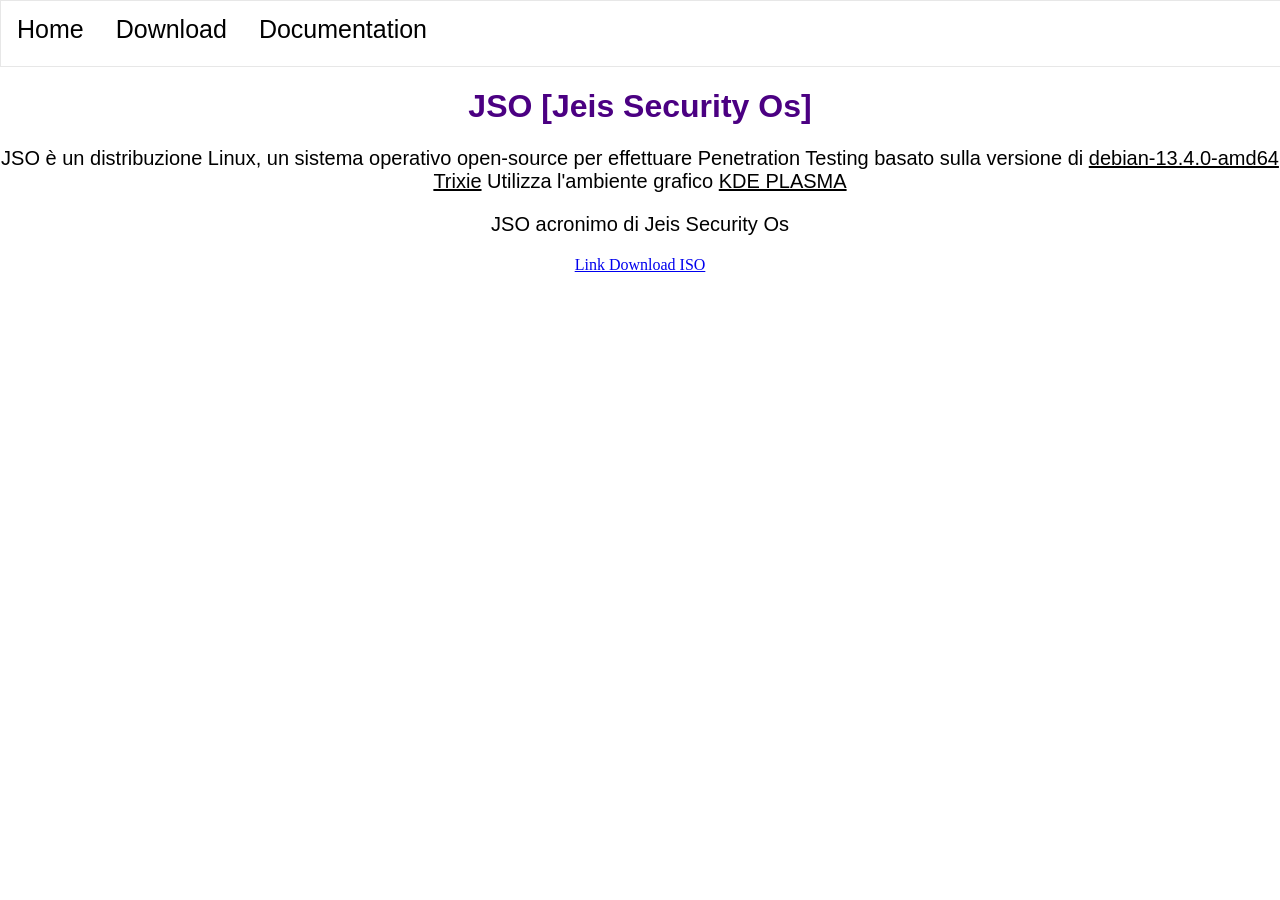
<file: index.html>
<!--DOCTYPE HTML-->
<html>
<head>
<title>JSO - Jeis Security Os</title>
<meta charset="UTF-8">
<meta name="description" content="JSO - Jeis Security Os">
<meta name="keywords" content="JSO - Jeis Security Os">
<meta name="author" content="Lavdosh Jace">
<meta name="viewport" content="width=device-width, initial-scale=1.0">
<link rel="stylesheet" type="text/css" href="css/style.css">
</head>
<body>
<ul>
<li><a class="" href="index.html">Home</a></li>
<li><a class="" href="download.html">Download</a></li>
<li><a class="" href="documentation.html">Documentation</a></li>
</ul>
<center><h1>JSO [Jeis Security Os]</h1></center>
<center>
<p>JSO è un distribuzione Linux, un sistema operativo open-source per effettuare Penetration Testing basato sulla versione di <u>debian-13.4.0-amd64 Trixie</u> Utilizza l'ambiente grafico <u>KDE PLASMA</u> </p>
<p>JSO acronimo di Jeis Security Os</p>
<a href="https://mega.nz/folder/xnYUUJBS#tEjyjbZIi3CwHaTeQezh6g">Link Download ISO</a>
</center>
</body>
</html>
</file>
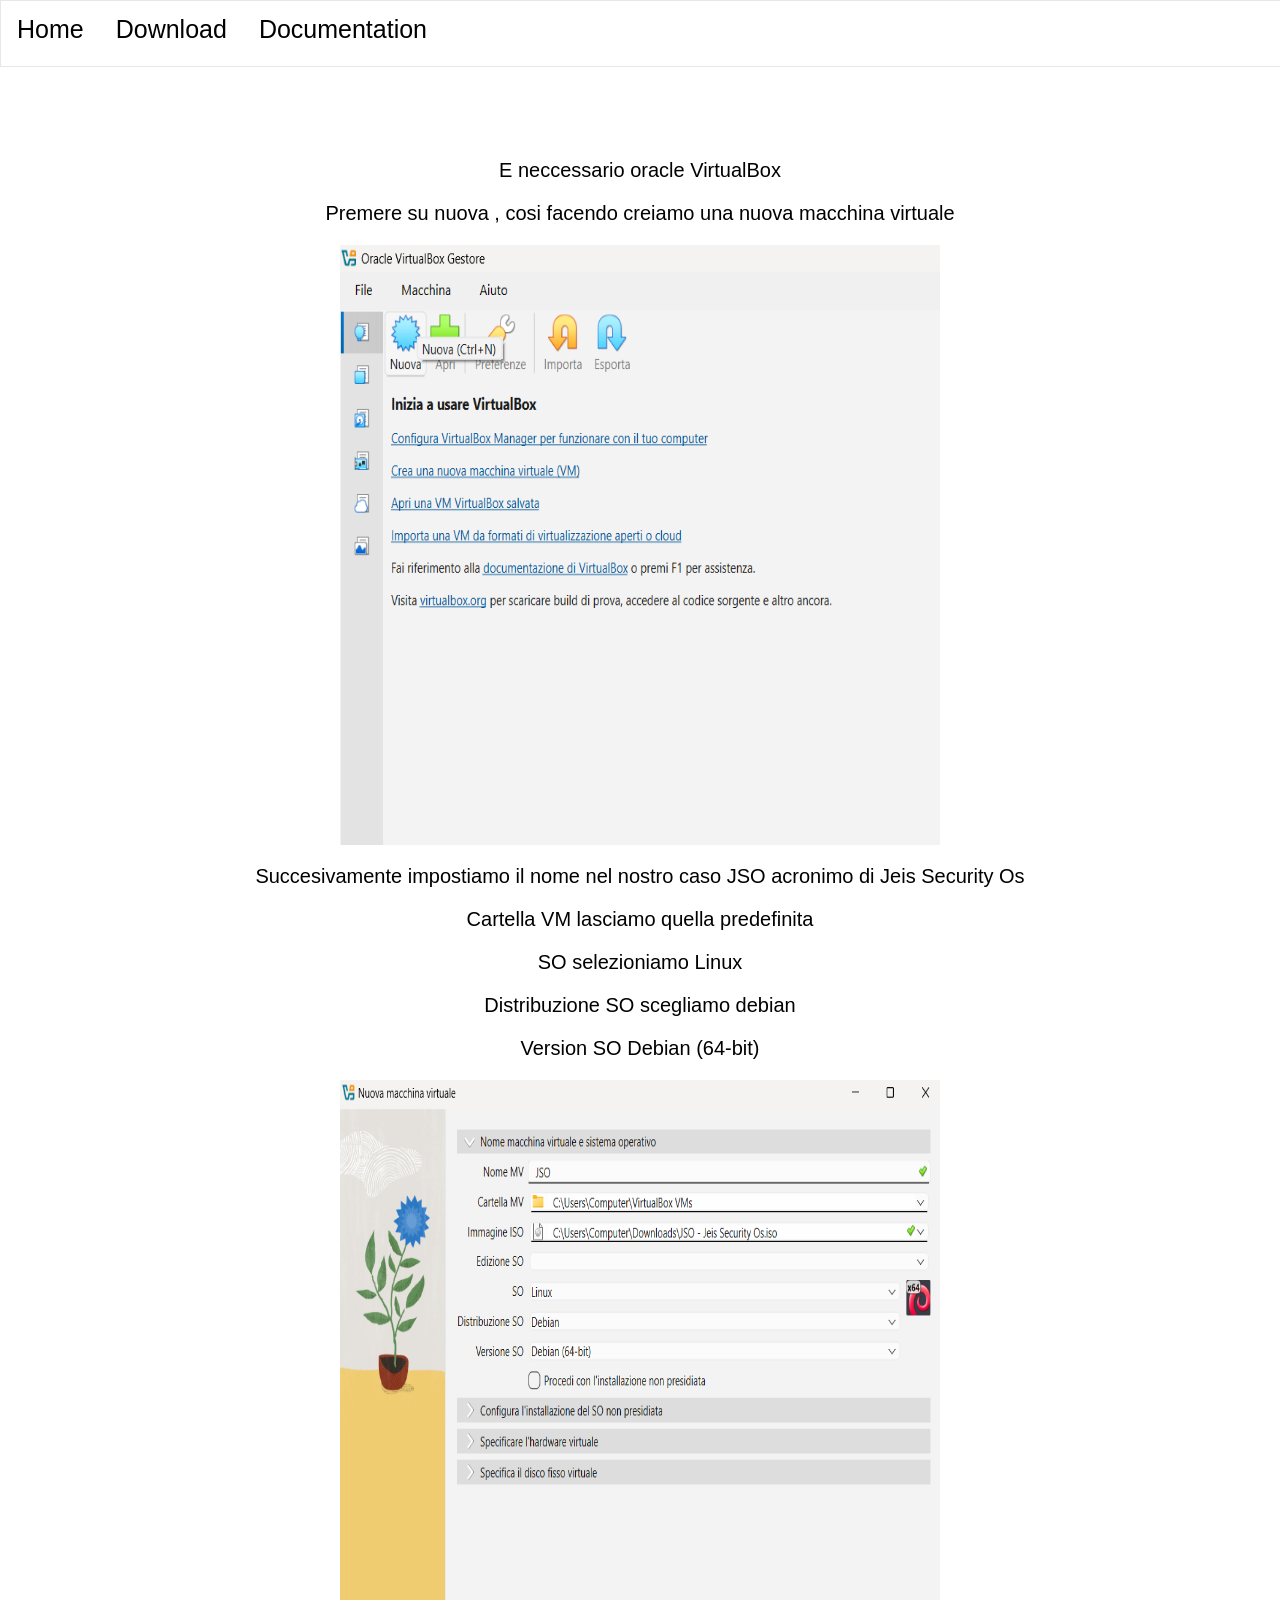
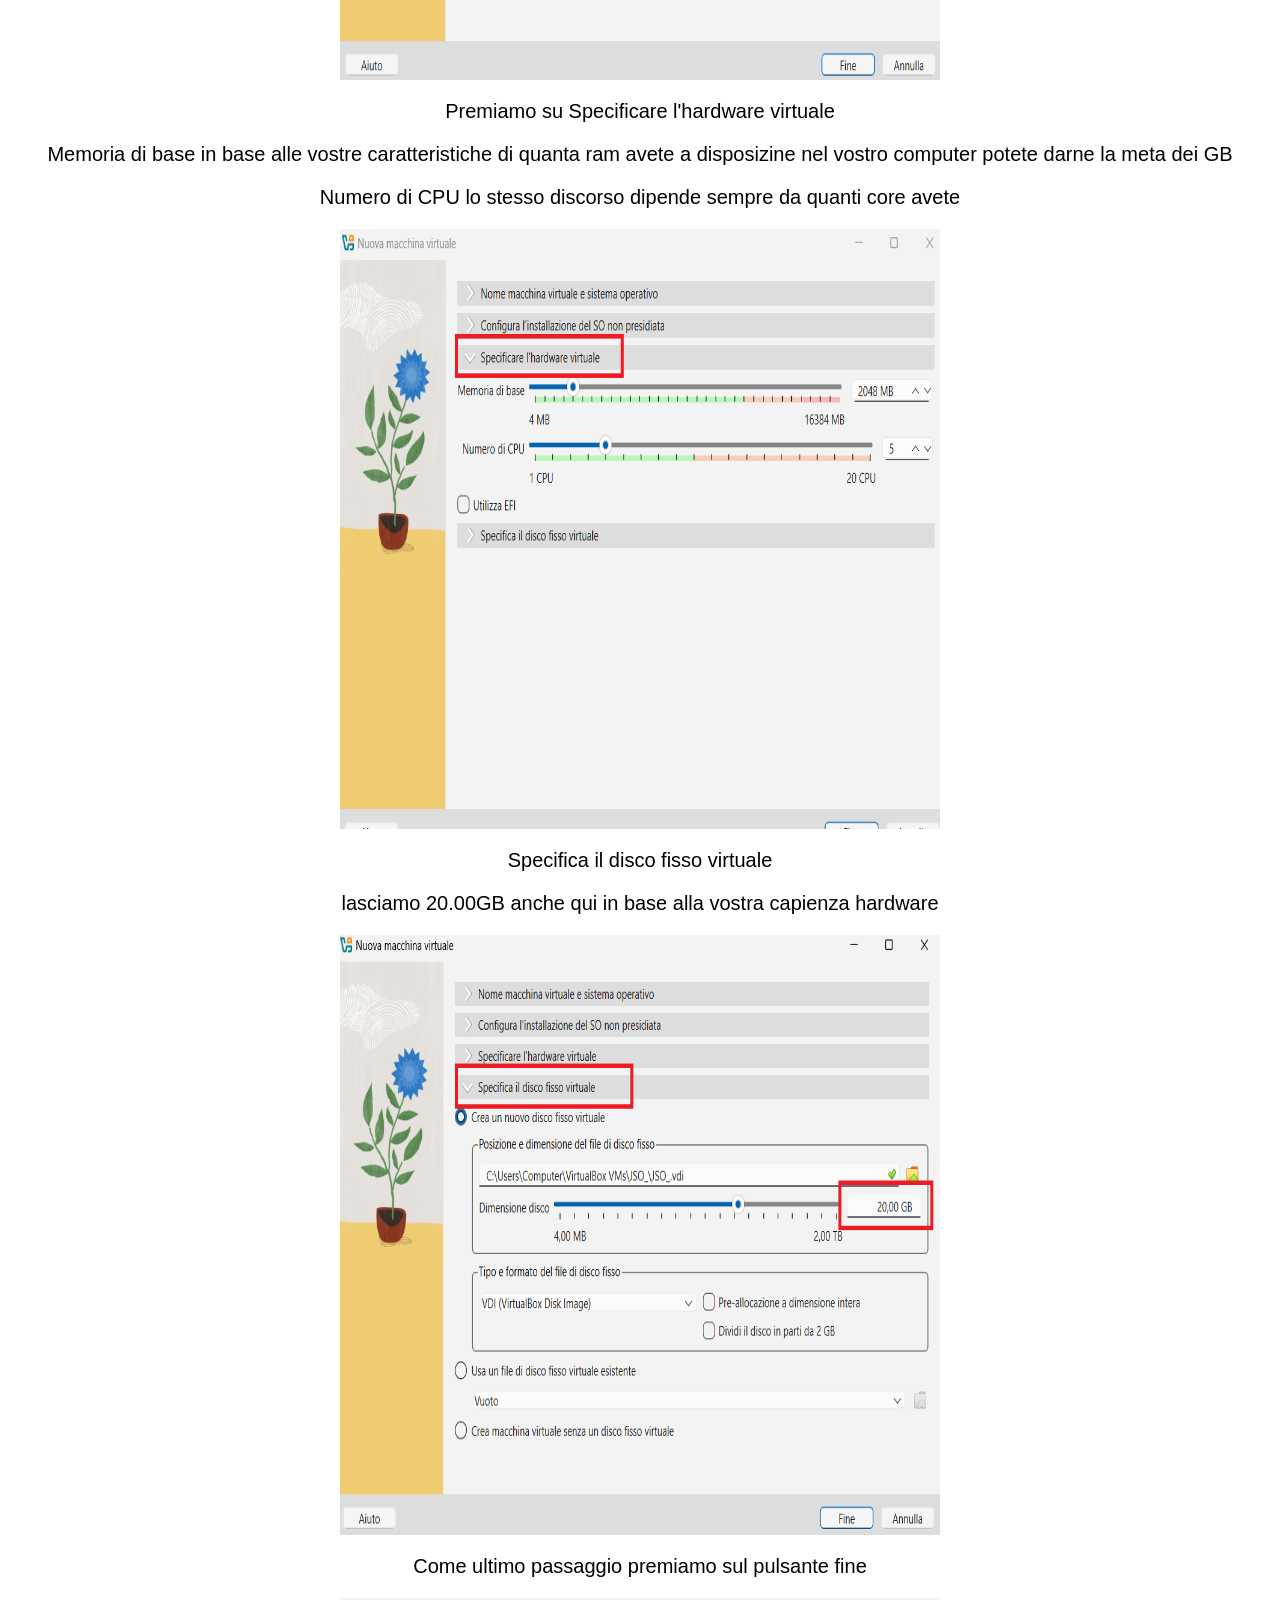
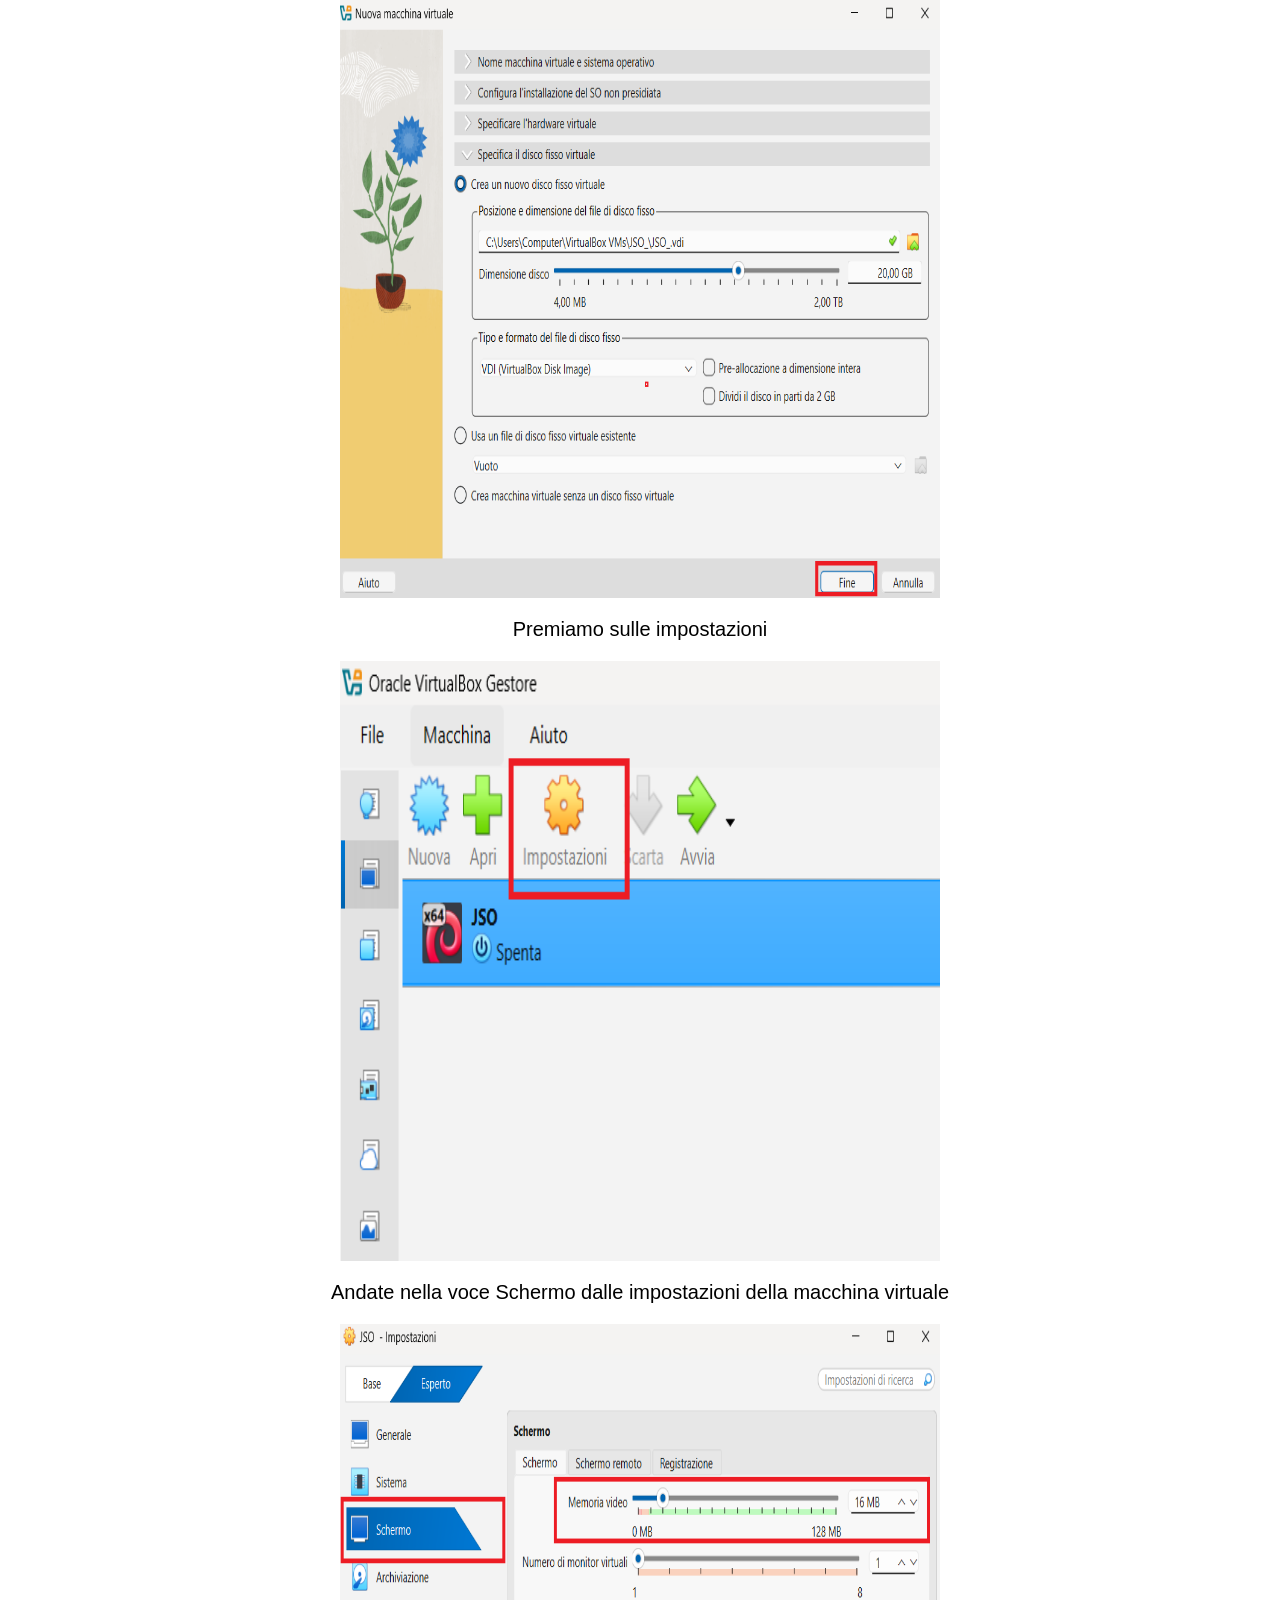
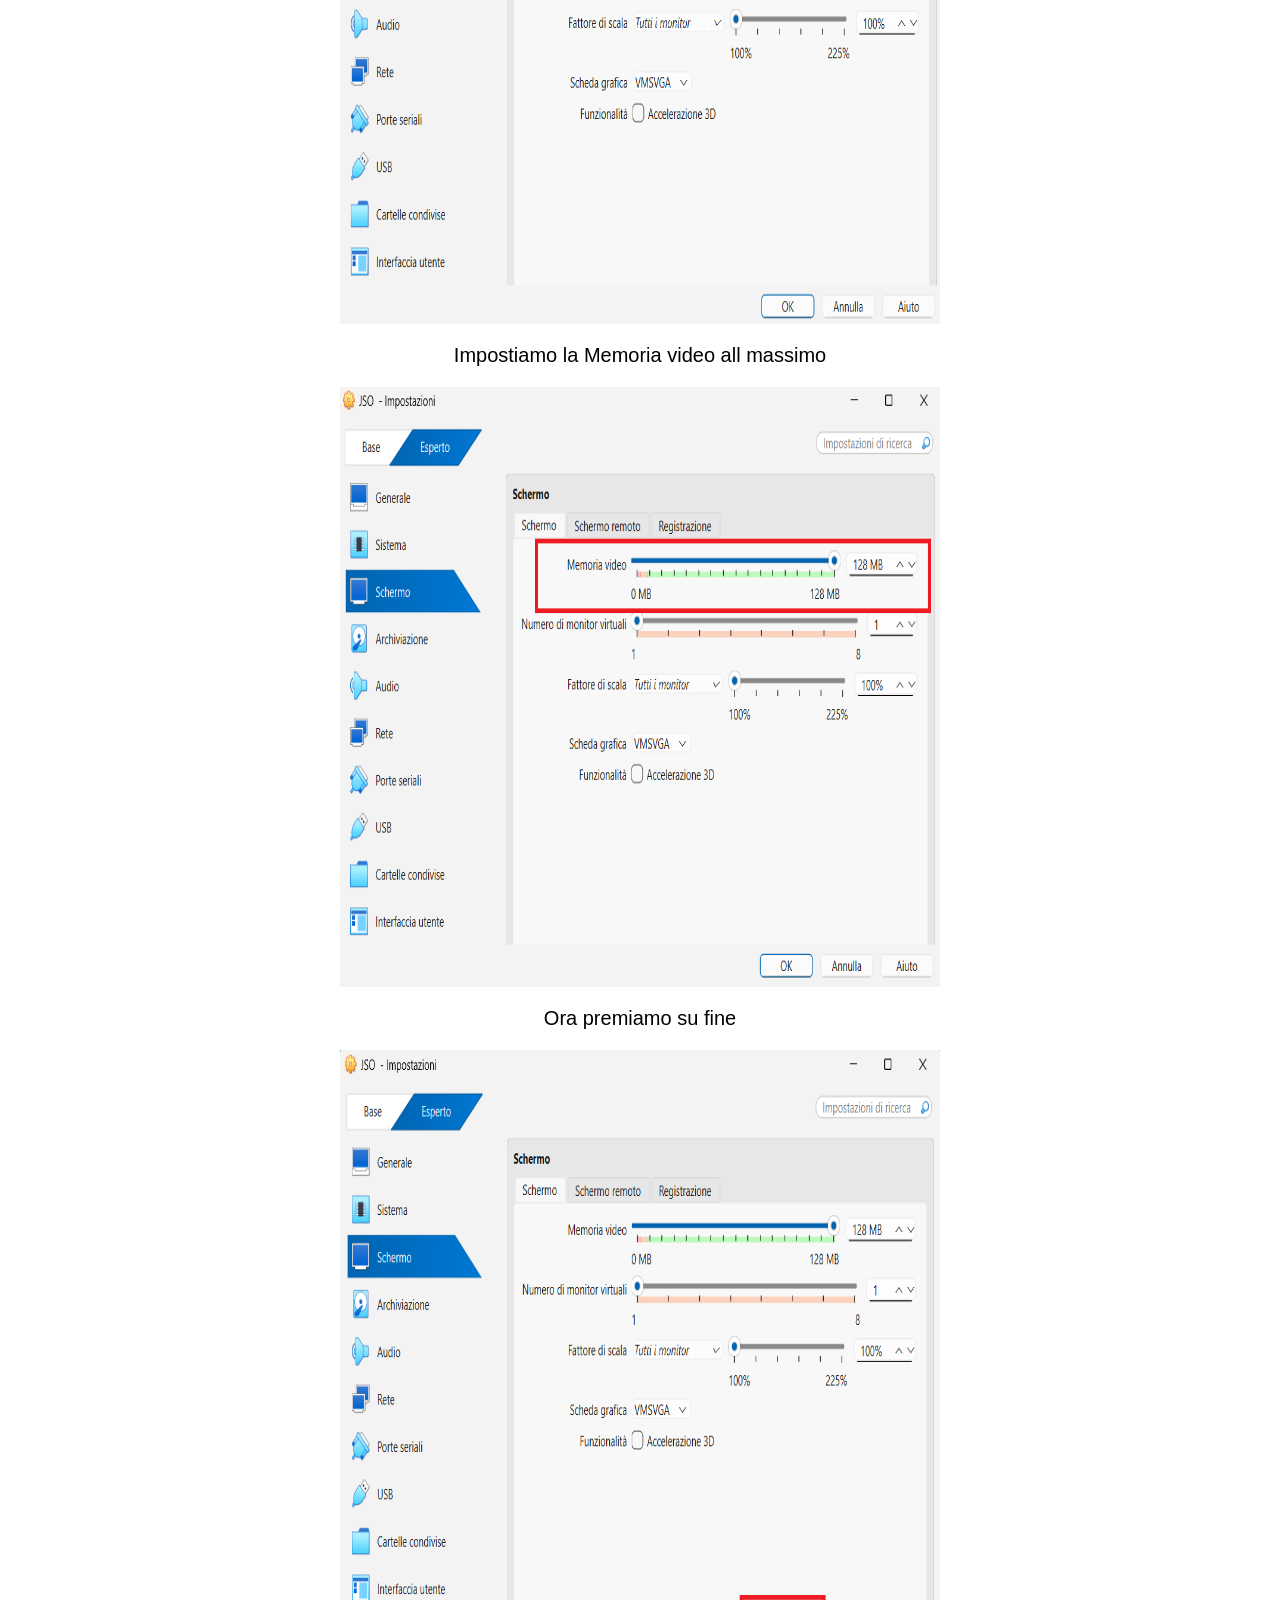
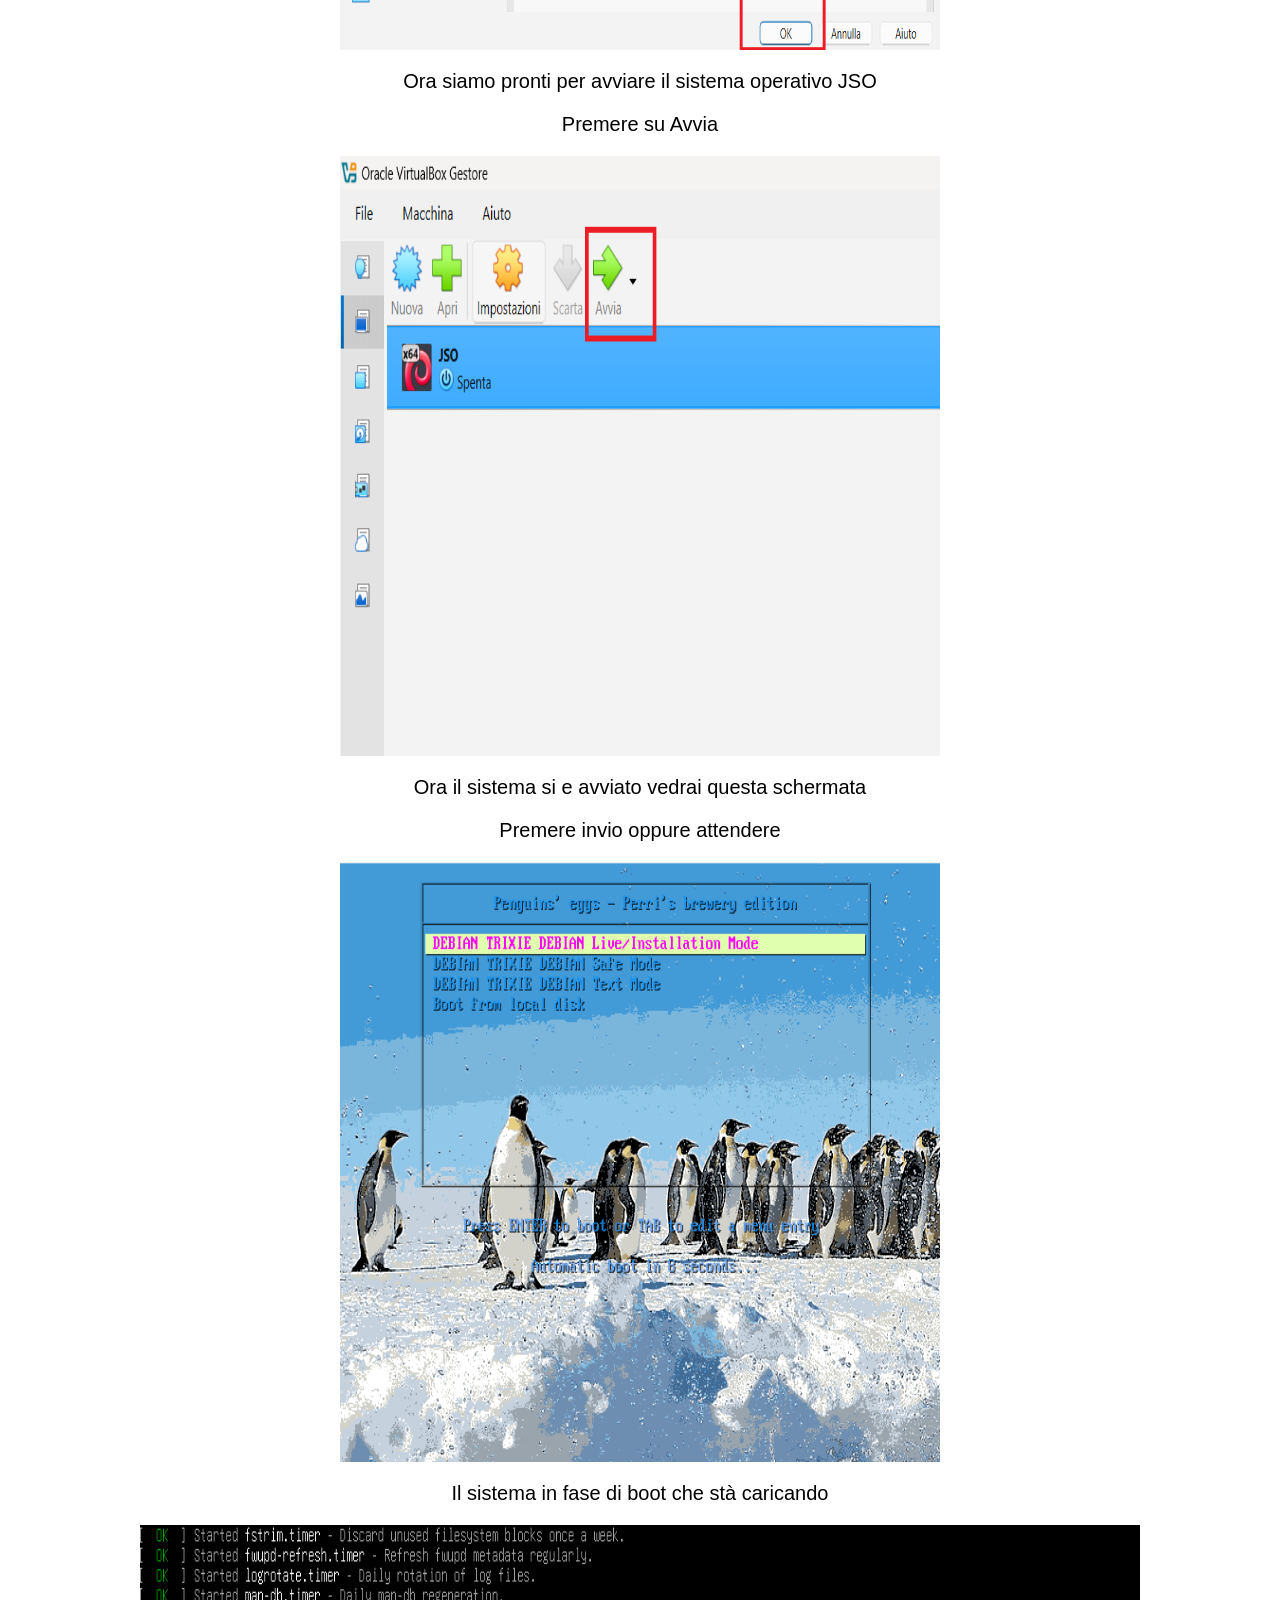
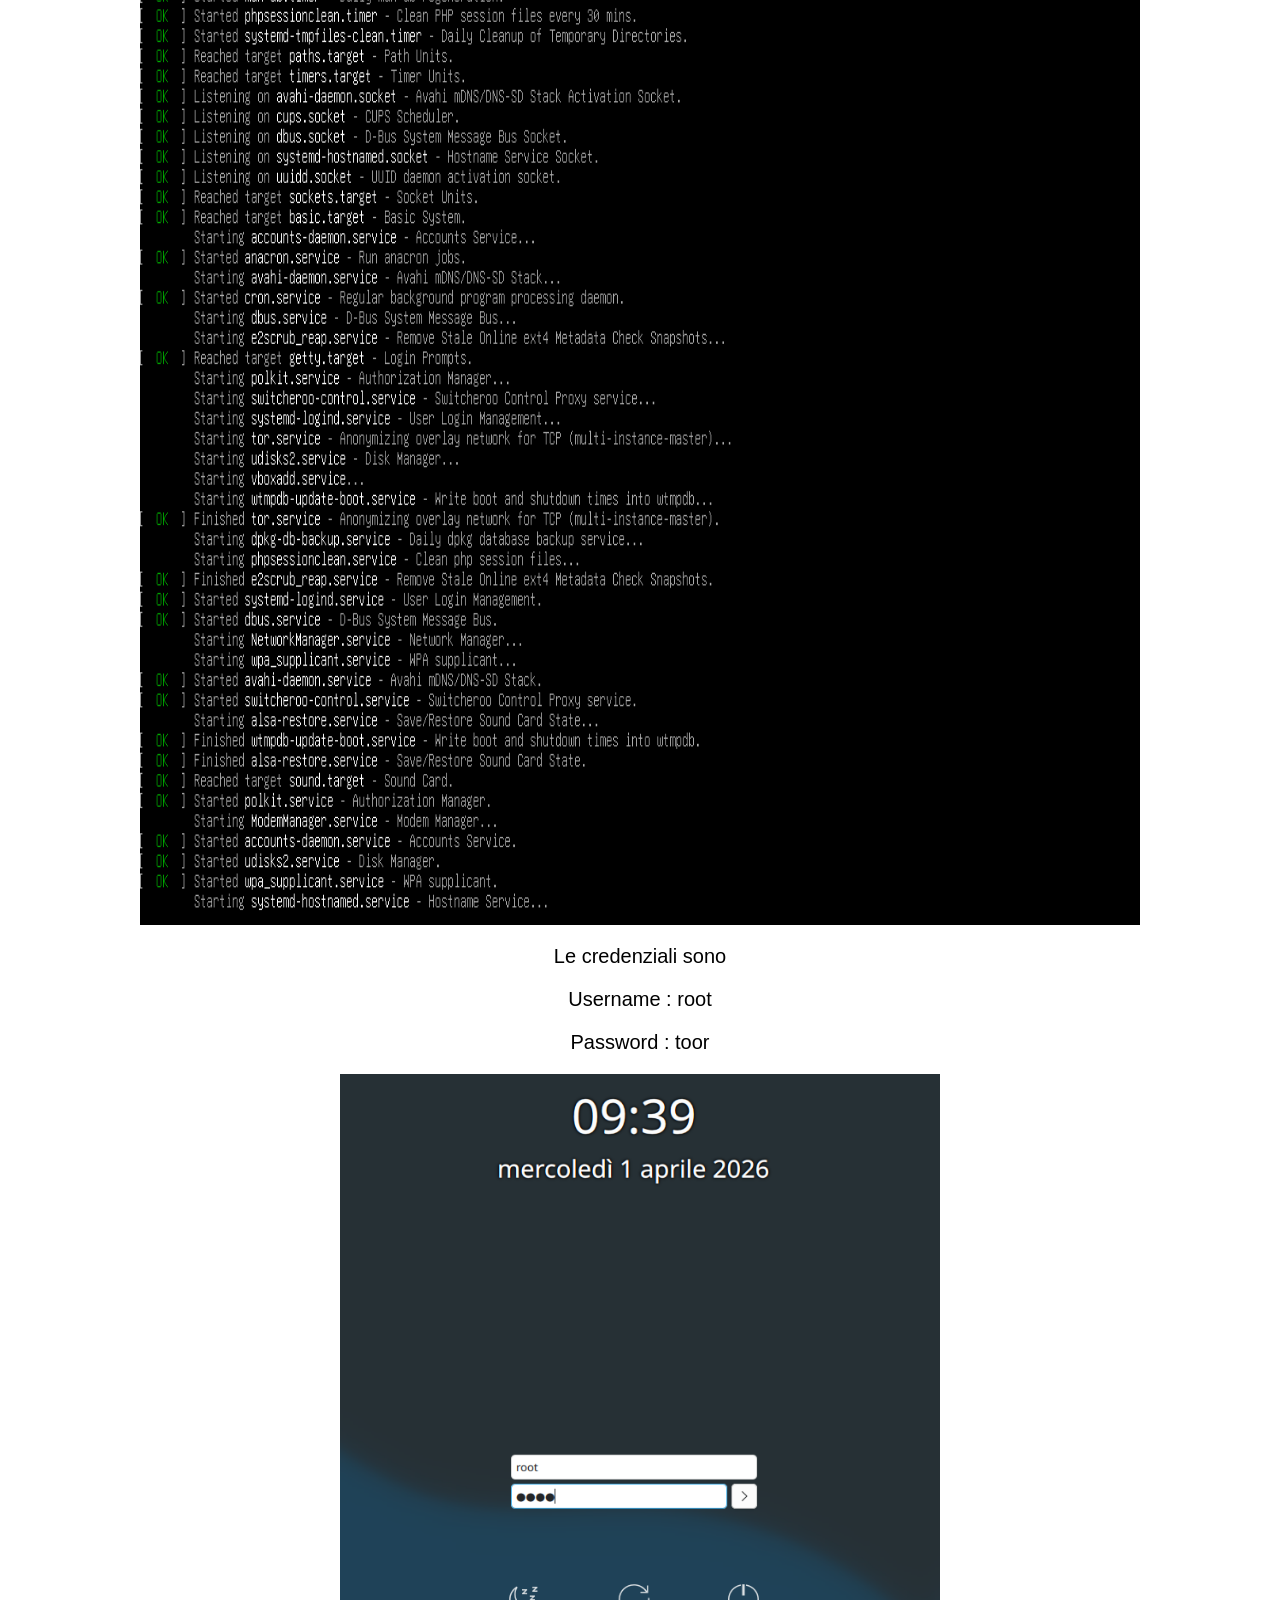
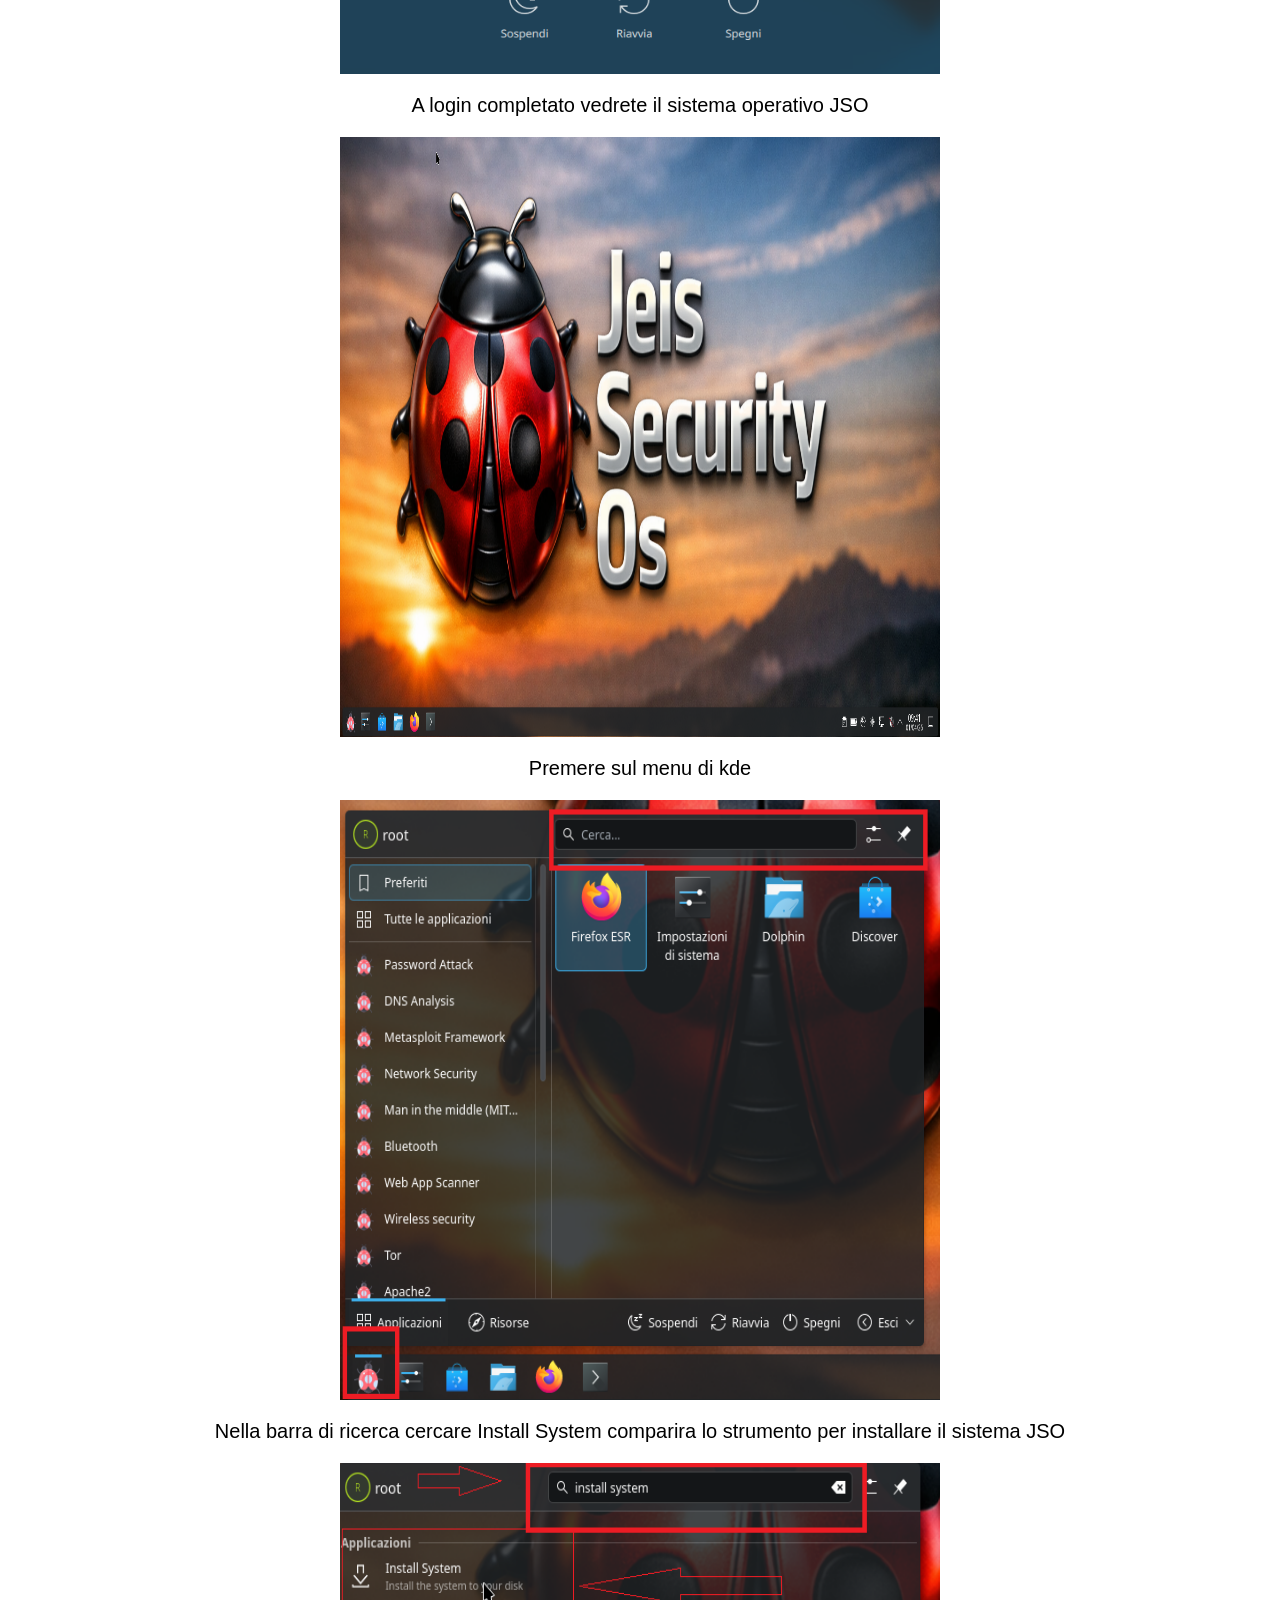
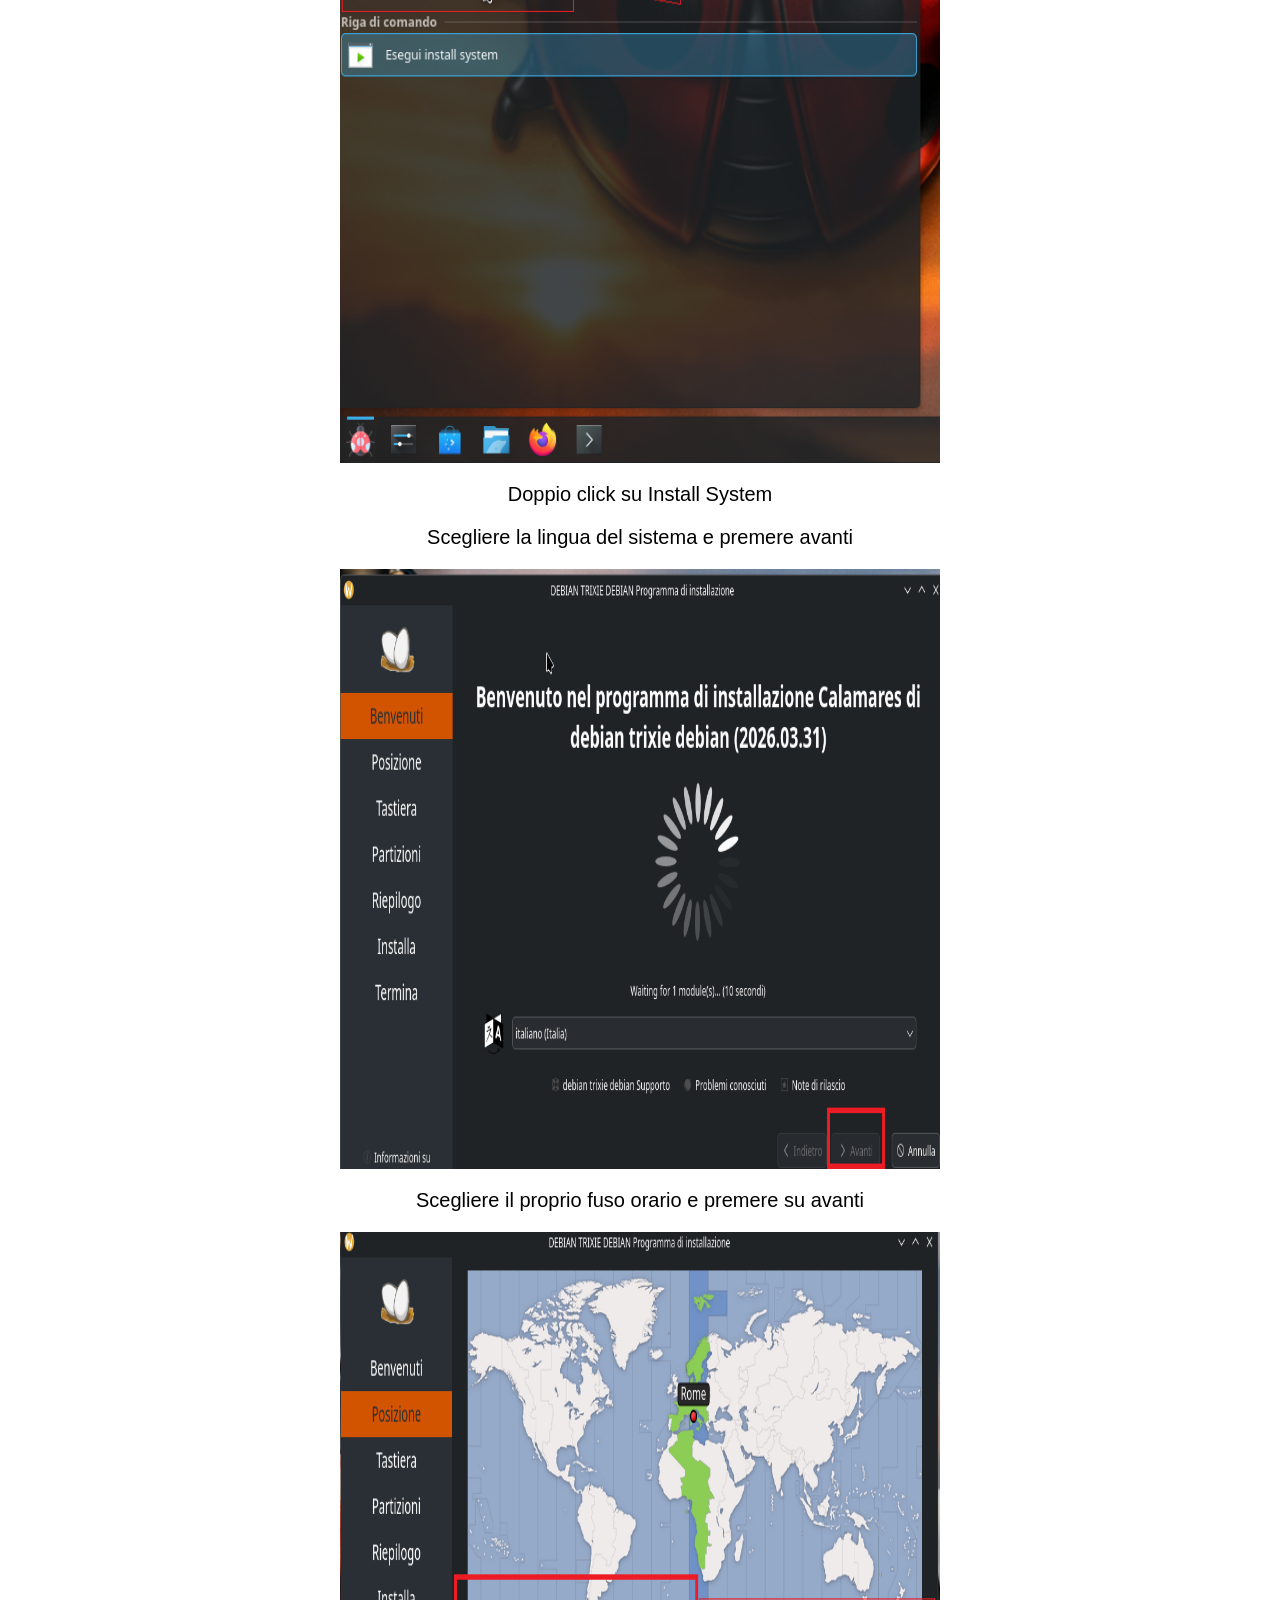
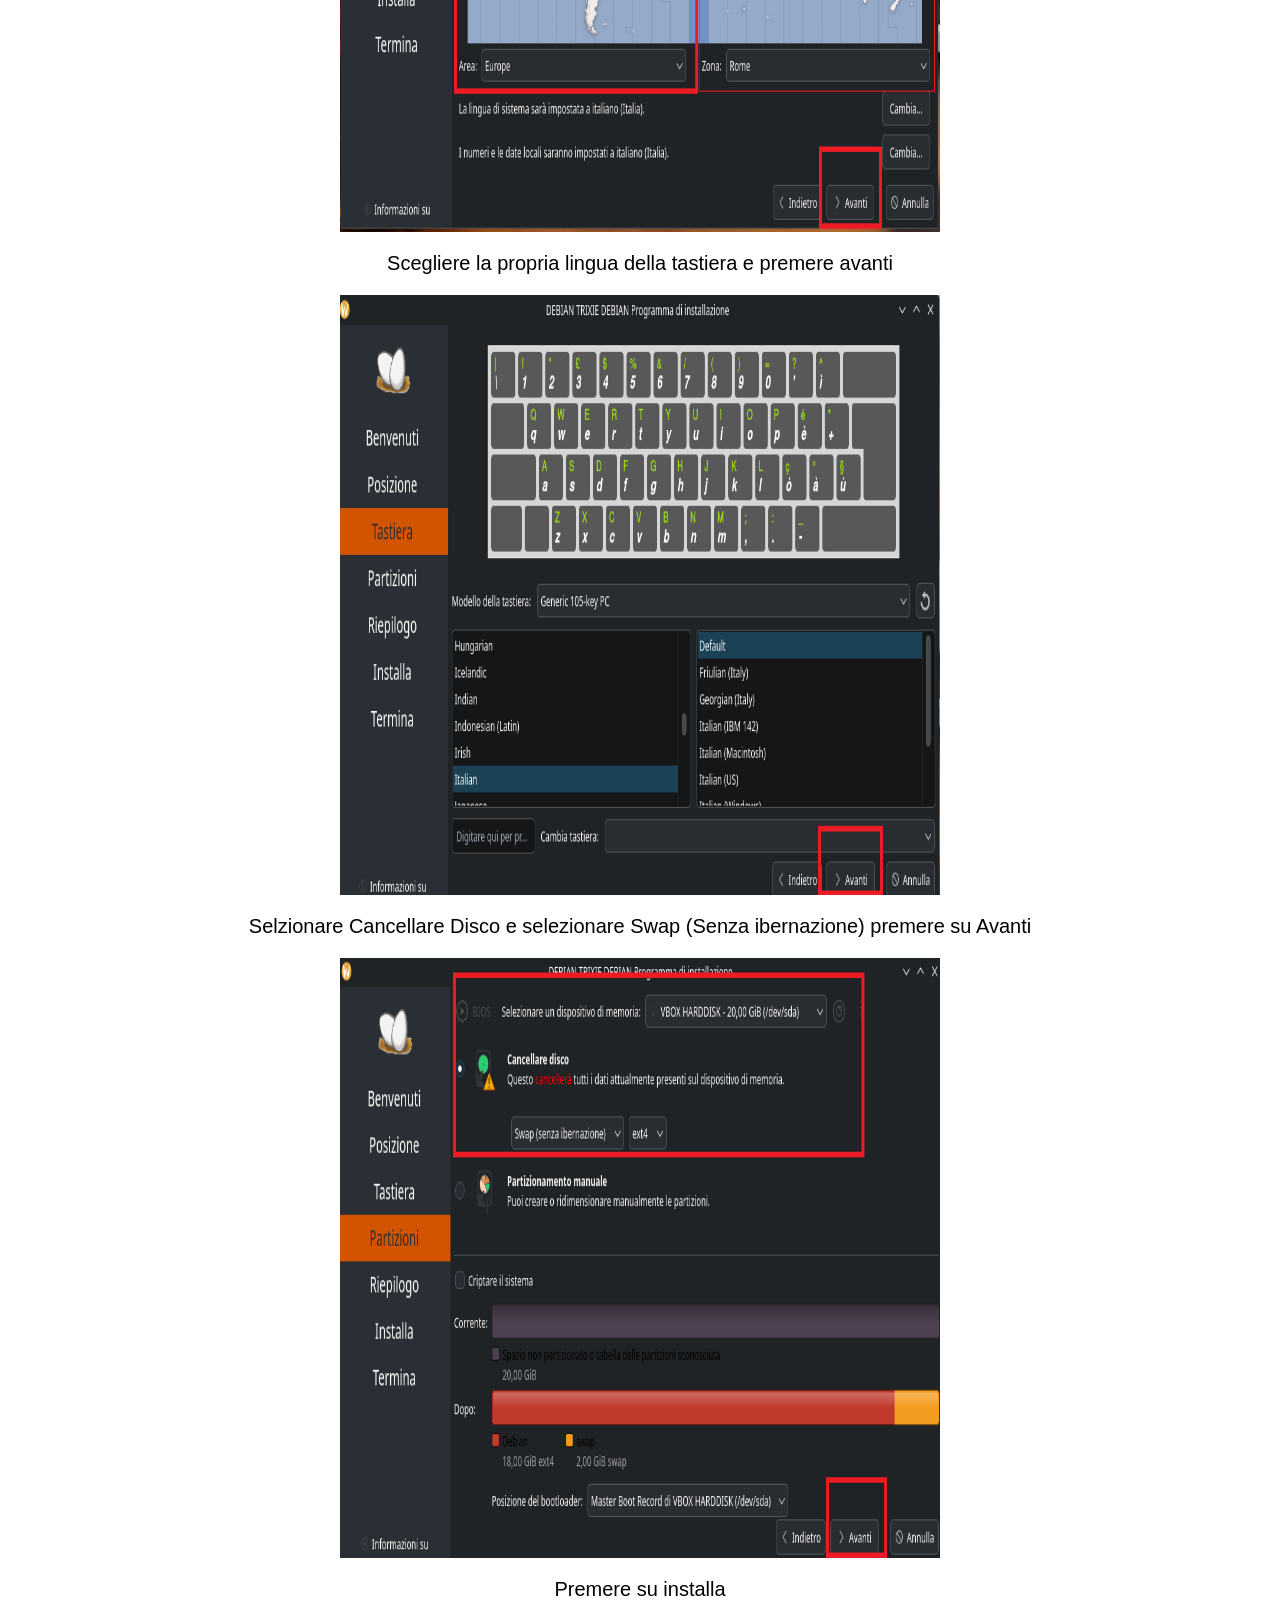
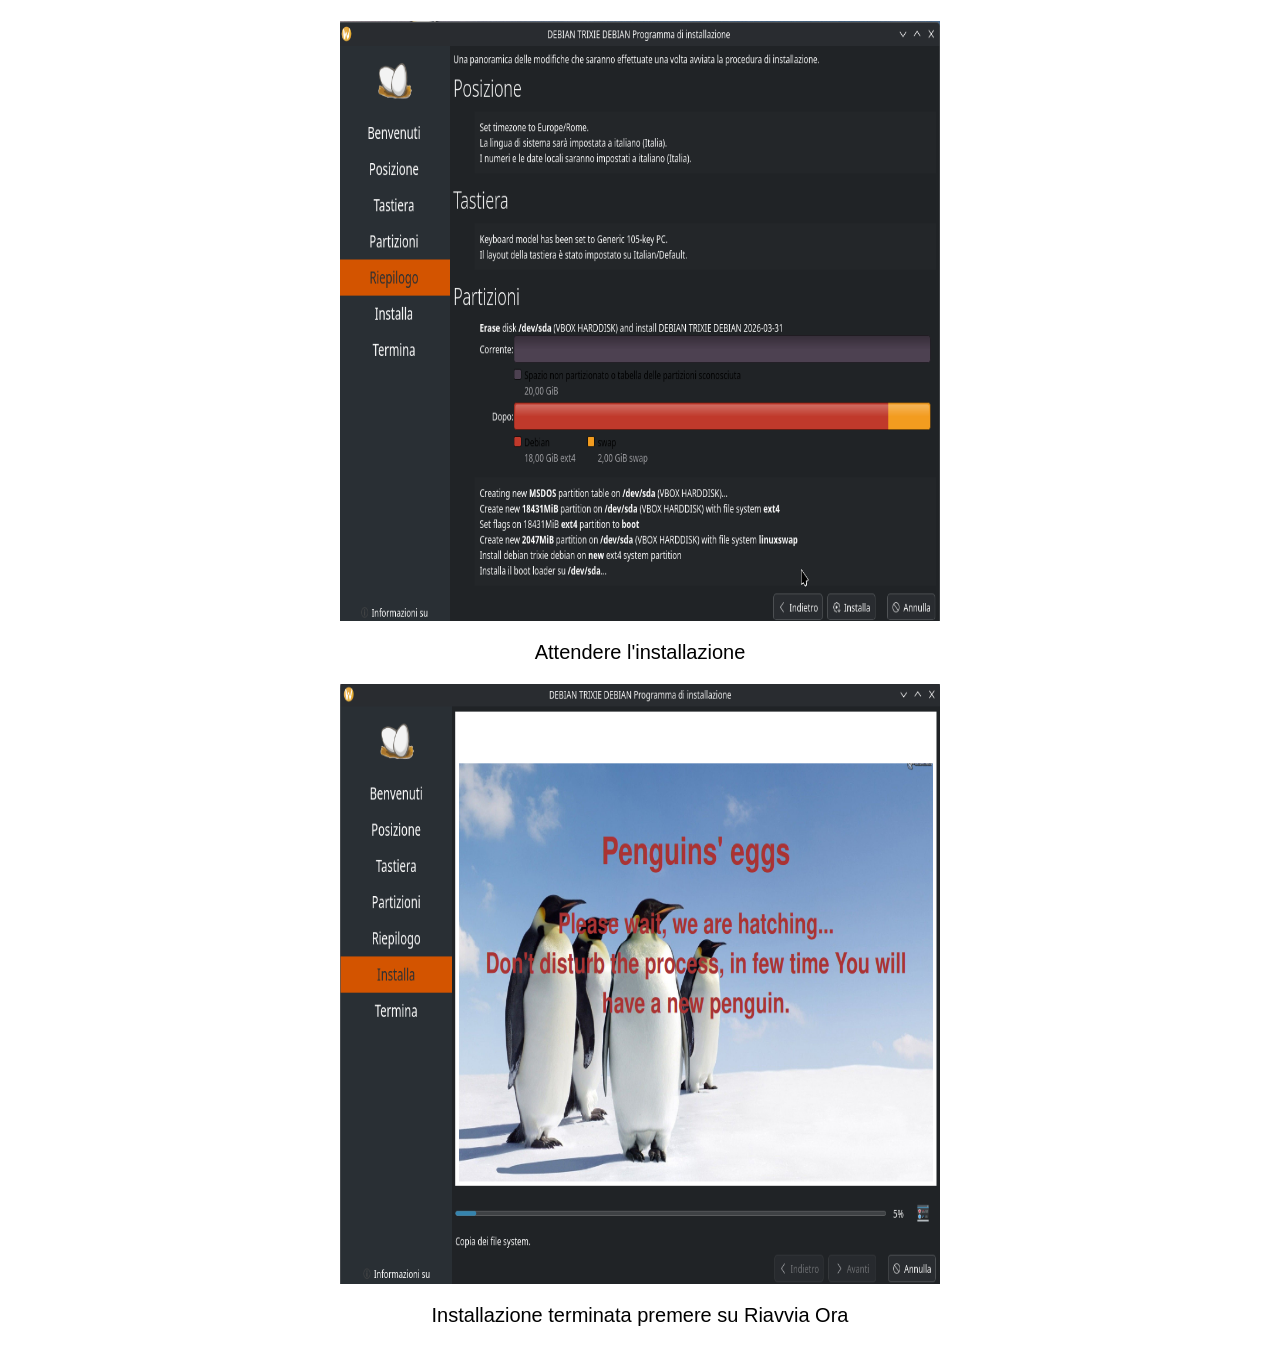
<file: documentation.html>
<!--DOCTYPE HTML-->
<html>
<head>
<title>JSO - Jeis Security Os</title>
<meta charset="UTF-8">
<meta name="description" content="JSO - Jeis Security Os">
<meta name="keywords" content="JSO - Jeis Security Os">
<meta name="author" content="Lavdosh Jace">
<meta name="viewport" content="width=device-width, initial-scale=1.0">
<link rel="stylesheet" type="text/css" href="css/style.css">
</head>
<ul>
<li><a class="" href="index.html">Home</a></li>
<li><a class="" href="download.html">Download</a></li>
<li><a class="" href="documentation.html">Documentation</a></li>
</ul>
<body>
<br><br><br><br>
<center>
<p>E neccessario oracle VirtualBox</p>
<p>Premere su nuova , cosi facendo creiamo una nuova macchina virtuale</p>
<img src="img/foto1.png"width="600px" height="600px">
<br>
<p>Succesivamente impostiamo il nome nel nostro caso JSO acronimo di Jeis Security Os</p>
<p>Cartella VM lasciamo quella predefinita</p>
<p>SO selezioniamo Linux</p>
<p>Distribuzione SO scegliamo debian</p>
<p>Version SO Debian (64-bit)</p>
<img src="img/foto2.png" width="600px" height="600px">
<br>
<p>Premiamo su Specificare l'hardware virtuale </p>
<p>Memoria di base in base alle vostre caratteristiche di quanta ram avete a disposizine nel vostro computer potete darne la meta dei GB</p>
<p>Numero di CPU lo stesso discorso dipende sempre da quanti core avete</p>
<img src="img/foto3.png" width="600px" height="600px">
<br>
<p>Specifica il disco fisso virtuale</p>
<p>lasciamo 20.00GB anche qui in base alla vostra capienza hardware</p>
<img src="img/foto4.png" width="600px" height="600px">
<p>Come ultimo passaggio premiamo sul pulsante fine</p>
<img src="img/foto5.png" width="600px" height="600px">
<p>Premiamo sulle impostazioni</p>
<img src="img/foto6.png" width="600px" height="600px">
<p>Andate nella voce Schermo dalle impostazioni della macchina virtuale </p>
<img src="img/foto7.png" width="600px" height="600px">
<p>Impostiamo la Memoria video all massimo </p>
<img src="img/foto8.png" width="600px" height="600px">
<p>Ora premiamo su fine</p>
<img src="img/foto9.png" width="600px" height="600px">
<p>Ora siamo pronti per avviare il sistema operativo JSO</p>
<p>Premere su Avvia</p>
<img src="img/foto10.png" width="600px" height="600px">
<p>Ora il sistema si e avviato vedrai questa schermata</p>
<p>Premere invio oppure attendere<p>
<img src="img/foto11.png" width="600px" height="600px">
<p>Il sistema in fase di boot che stà caricando</p>
<img src="img/foto12.png" width="1000px" height="1000px">
<p>Le credenziali sono </p>
<p>Username : root</p>
<p>Password : toor</p>
<img src="img/foto13.png" width="600px" height="600px">
<p>A login completato vedrete il sistema operativo JSO</p>
<img src="img/foto14.png" width="600px" height="600px">
<p>Premere sul menu di kde</p>
<img src="img/foto15.png" width="600px" height="600px">
<p>Nella barra di ricerca cercare Install System comparira lo strumento per installare il sistema JSO</p>
<img src="img/foto16.png" width="600px" height="600px">
<p>Doppio click su Install System</p>
<p>Scegliere la lingua del sistema e premere avanti</p>
<img src="img/foto17.png" width="600px" height="600px">
<p>Scegliere il proprio fuso orario e premere su avanti</p>
<img src="img/foto18.png" width="600px" height="600px">
<p>Scegliere la propria lingua della tastiera e premere avanti</p>
<img src="img/foto19.png" width="600px" height="600px">
<p>Selzionare Cancellare Disco e selezionare Swap (Senza ibernazione) premere su Avanti</p>
<img src="img/foto20.png" width="600px" height="600px">
<p>Premere su installa</p>
<img src="img/foto21.png" width="600px" height="600px">
<p>Attendere l'installazione</p>
<img src="img/foto22.png" width="600px" height="600px">
<p>Installazione terminata premere su Riavvia Ora</p>

</center>
</body>
</html>
</file>
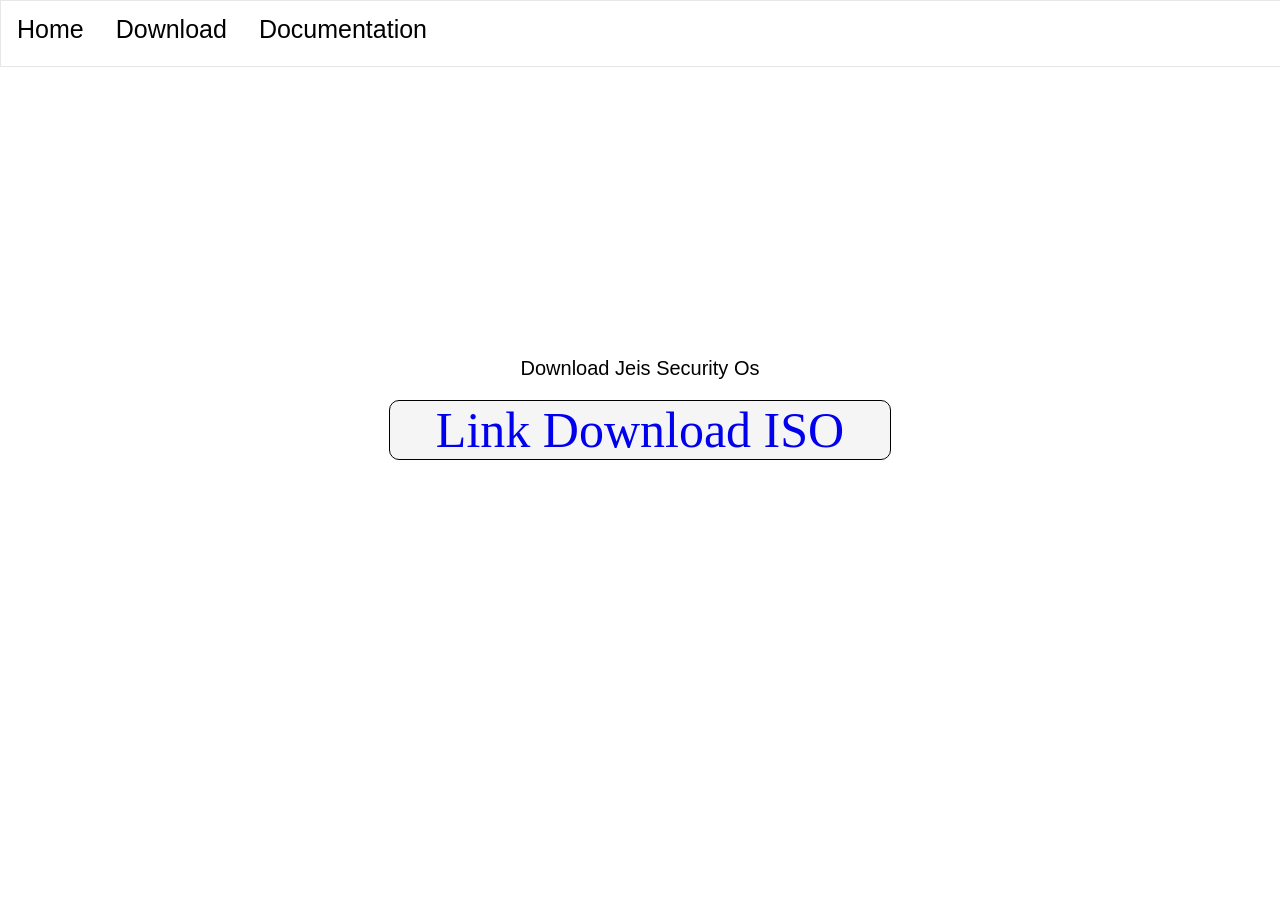
<file: download.html>
<!--DOCTYPE HTML-->
<html>
<head>
<title>JSO - Jeis Security Os</title>
<meta charset="UTF-8">
<meta name="description" content="JSO - Jeis Security Os">
<meta name="keywords" content="JSO - Jeis Security Os">
<meta name="author" content="Lavdosh Jace">
<meta name="viewport" content="width=device-width, initial-scale=1.0">
<link rel="stylesheet" type="text/css" href="css/style.css">
</head>
<body>
<ul>
<li><a class="active" href="index.html">Home</a></li>
<li><a class="" href="download.html">Download</a></li>
<li><a class="" href="documentation.html">Documentation</a></li>
</ul>
<br><br><br><br><br>
<br><br><br><br><br>
<br><br><br><br><br>
<center><p>Download Jeis Security Os</p></center>

<div class="download">
<a href="https://mega.nz/folder/xnYUUJBS#tEjyjbZIi3CwHaTeQezh6g">Link Download ISO</a>
</div>
</body>
</html>
</file>
<file: css/style.css>
body {
  margin: 0;
  padding: 0;
}

h1	{
	    font-family: Arial, Helvetica, sans-serif;
		color: #4B0082;


}

p	{
	  font-family: Arial, Helvetica, sans-serif;
	  font-size: 20px;

}
ul {
  list-style-type: none;
  margin: 0;
  padding: 0;
  display: flex;
  border: 1px solid #e7e7e7;
  background-color: white;
  font-family: Arial, Helvetica, sans-serif;
  width: 100%;
  height: 65px;

}

ul li a {
  display: block;
  color: black;
  padding: 14px 16px;
  color: black;
  text-decoration: none;
  font-size: 25px;
}

ul li a:hover:not(.active) {
  background-color: #D3D3D3;
}


.download	{
	border: 1px solid black;
	width: 500px;
	margin: 0 auto;
	background-color: #F5F5F5;
	border-radius: 10px 10px 10px 10px;
}
.download a 	{
	font-size: 50px;
	/* Centramento */
	display: flex;
	align-items: center;
	justify-content: center;
	
	/* rimuovi la sottolineatura */
	text-decoration: none;
}
</file>
